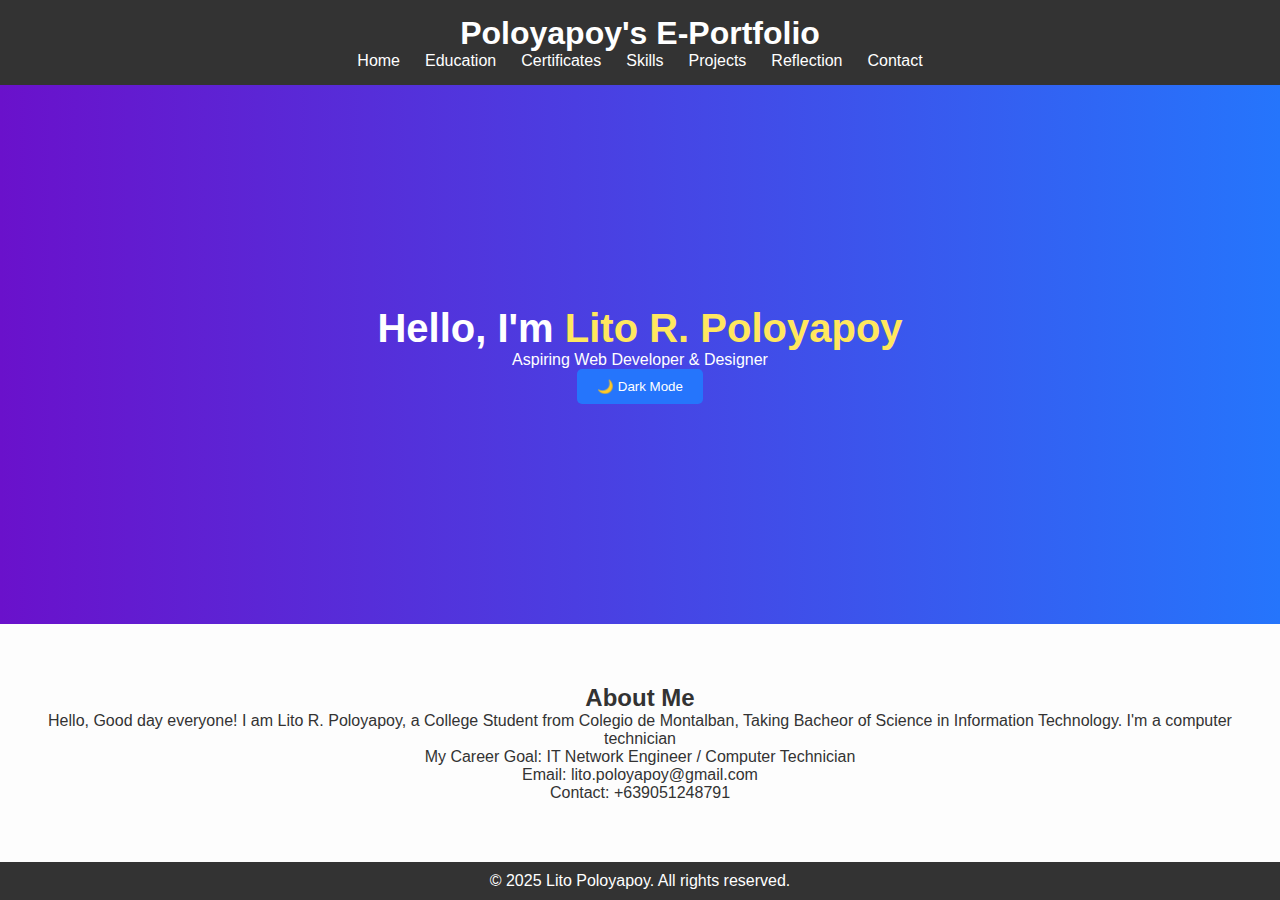
<file: index.html>
<!DOCTYPE html>
<html lang="en">
<head>
  <meta charset="UTF-8" />
  <meta name="viewport" content="width=device-width, initial-scale=1.0" />
  <title>My E-Portfolio | Home</title>
  <link rel="stylesheet" href="style.css" />
</head>
<body>
  <header>
    <nav>
      <h1 class="logo">Poloyapoy's E-Portfolio</h1>
      <ul class="nav-links">
        <li><a href="index.html">Home</a></li>
        <li><a href="education.html">Education</a></li>
        <li><a href="certificates.html">Certificates</a></li>
        <li><a href="skills.html">Skills</a></li>
        <li><a href="projects.html">Projects</a></li>
        <li><a href="reflection.html">Reflection</a></li>
        <li><a href="contact.html">Contact</a></li>
      </ul>
    </nav>
  </header>

  <section class="hero">
    <div class="hero-content">
      <h2>Hello, I'm <span class="highlight">Lito R. Poloyapoy</span></h2>
      <p>Aspiring Web Developer & Designer</p>
      <button id="theme-toggle">🌙 Dark Mode</button>
    </div>
  </section>

  <section class="about">
    <h2>About Me</h2>
    <p>
      Hello, Good day everyone! I am Lito R. Poloyapoy, a College Student from Colegio de Montalban, Taking Bacheor of Science in Information Technology. I'm a computer technician
    </p>
    <p>
      My Career Goal: IT Network Engineer / Computer Technician
    </p>
    <p>
     Email: lito.poloyapoy@gmail.com
    </p>
    <p>
     Contact: +639051248791
    </p>
  </section>

  <footer>
    <p>© 2025 Lito Poloyapoy. All rights reserved.</p>
  </footer>

  <script src="script.js"></script>
</body>
</html>
</file>
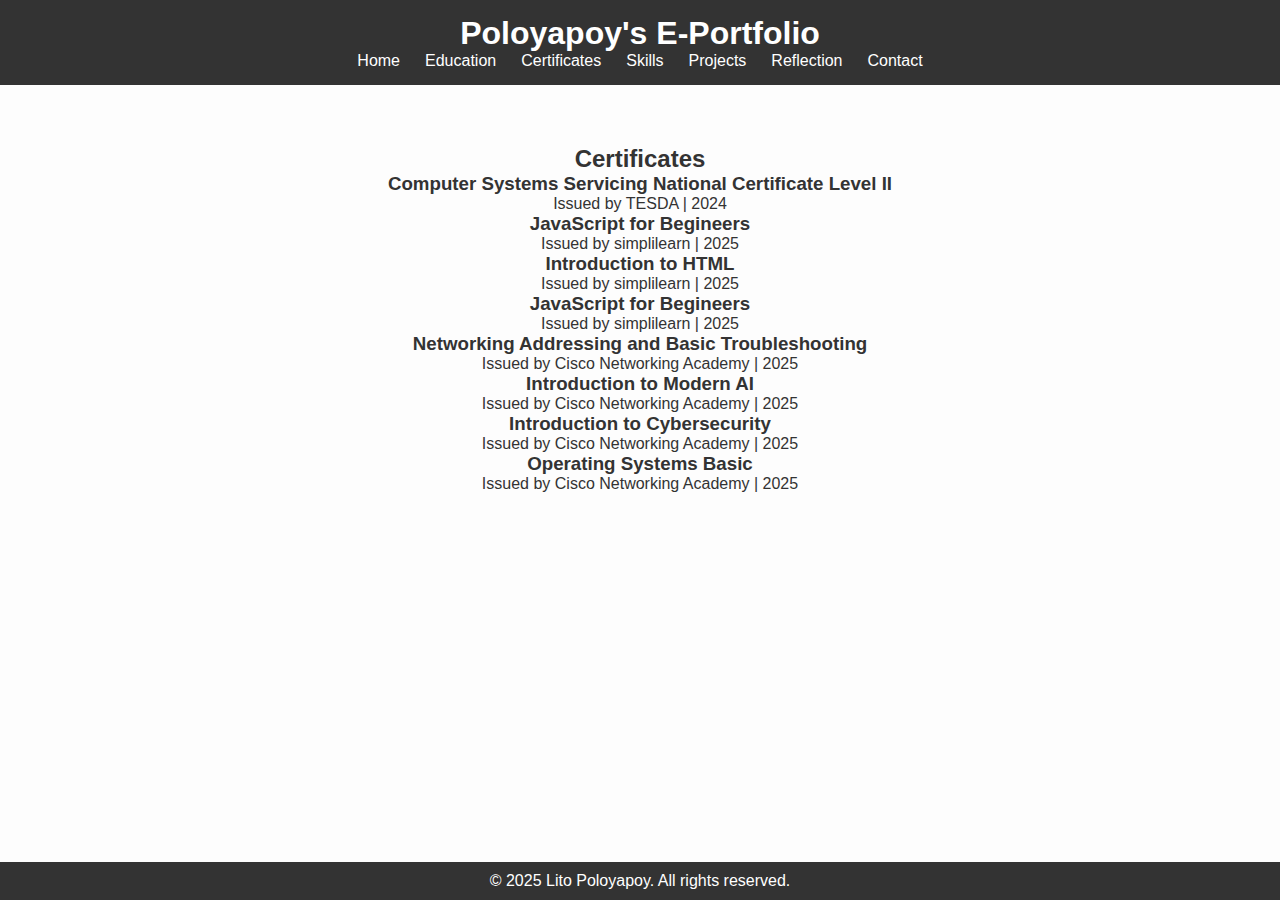
<file: certificates.html>
<!DOCTYPE html>
<html lang="en">
<head>
  <meta charset="UTF-8">
  <meta name="viewport" content="width=device-width, initial-scale=1.0">
  <title>Certificates</title>
  <link rel="stylesheet" href="style.css">
</head>
<body>
  <header>
    <nav>
      <h1 class="logo">Poloyapoy's E-Portfolio</h1>
      <ul class="nav-links">
        <li><a href="index.html">Home</a></li>
        <li><a href="education.html">Education</a></li>
        <li><a href="certificates.html" class="active">Certificates</a></li>
        <li><a href="skills.html">Skills</a></li>
        <li><a href="projects.html">Projects</a></li>
        <li><a href="reflection.html">Reflection</a></li>
        <li><a href="contact.html">Contact</a></li>
      </ul>
    </nav>
  </header>

  <section class="content">
    <h2>Certificates</h2>
    <div class="card">
      <h3>Computer Systems Servicing National Certificate Level II</h3>
      <p>Issued by TESDA | 2024</p>
    </div>

    <div class="card">
      <h3>JavaScript for Begineers</h3>
      <p>Issued by simplilearn | 2025</p>
    </div>
    <div class="card">
        <h3>Introduction to HTML</h3>
        <p>Issued by simplilearn | 2025</p>
    </div>

    <div class="card">
        <h3>JavaScript for Begineers</h3>
        <p>Issued by simplilearn | 2025</p>
      </div>

      <div class="card">
        <h3>Networking Addressing and Basic Troubleshooting</h3>
        <p>Issued by Cisco Networking Academy | 2025</p>
      </div>

    <div class="card">
        <h3>Introduction to Modern AI</h3>
        <p>Issued by Cisco Networking Academy | 2025</p>
    </div>

    <div class="card">
        <h3>Introduction to Cybersecurity</h3>
        <p>Issued by Cisco Networking Academy | 2025</p>
    </div>

    <div class="card">
        <h3>Operating Systems Basic</h3>
        <p>Issued by Cisco Networking Academy | 2025</p>
    </div>

  </section>

  <footer>
    <p>© 2025 Lito Poloyapoy. All rights reserved.</p>
  </footer>
</body>
</html>
</file>
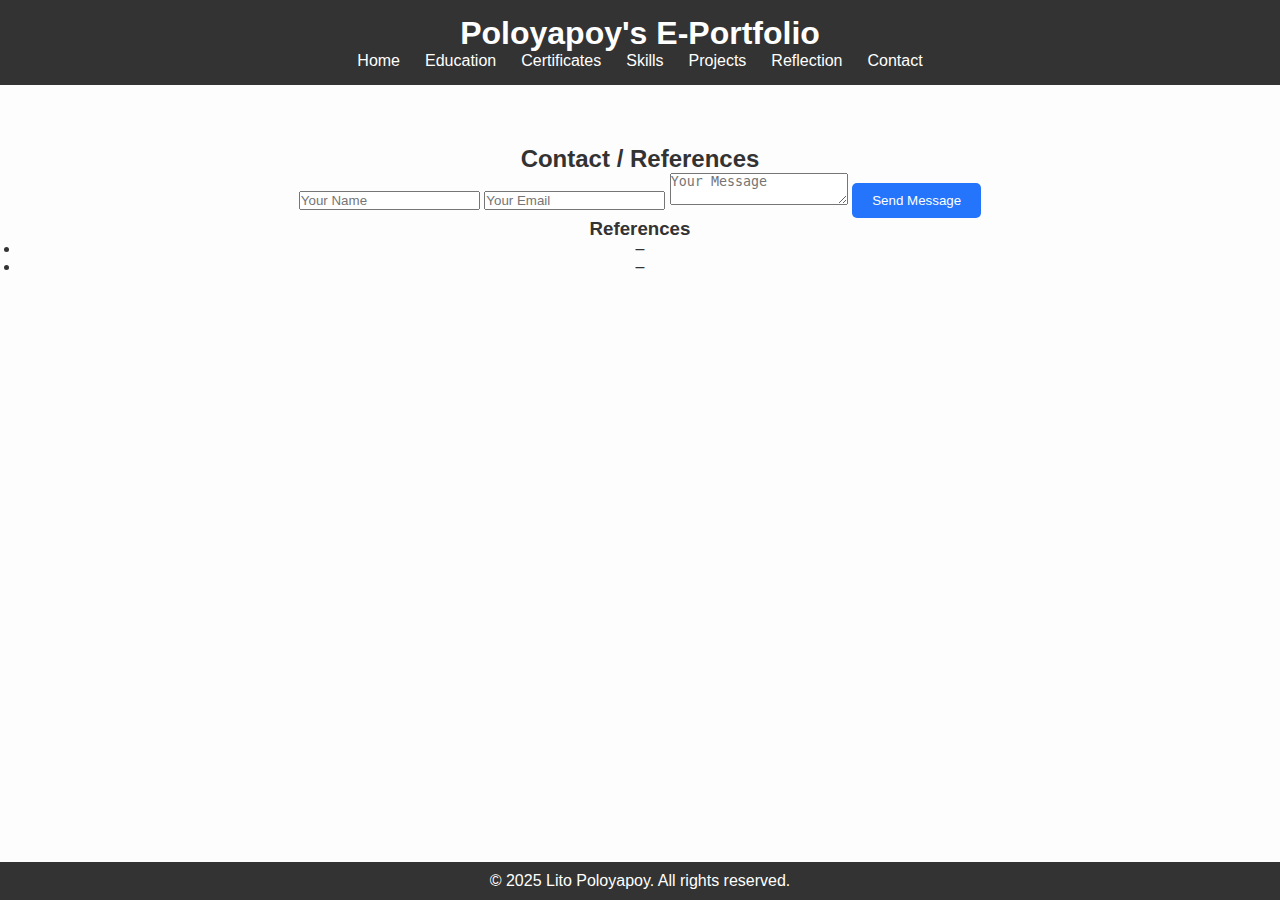
<file: contact.html>
<!DOCTYPE html>
<html lang="en">
<head>
  <meta charset="UTF-8">
  <meta name="viewport" content="width=device-width, initial-scale=1.0">
  <title>Contact / References</title>
  <link rel="stylesheet" href="style.css">
</head>
<body>
  <header>
    <nav>
      <h1 class="logo">Poloyapoy's E-Portfolio</h1>
      <ul class="nav-links">
        <li><a href="index.html">Home</a></li>
        <li><a href="education.html">Education</a></li>
        <li><a href="certificates.html">Certificates</a></li>
        <li><a href="skills.html">Skills</a></li>
        <li><a href="projects.html">Projects</a></li>
        <li><a href="reflection.html">Reflection</a></li>
        <li><a href="contact.html" class="active">Contact</a></li>
      </ul>
    </nav>
  </header>

  <section class="content">
    <h2>Contact / References</h2>
    <form id="contact-form">
      <input type="text" id="name" placeholder="Your Name" required>
      <input type="email" id="email" placeholder="Your Email" required>
      <textarea id="message" placeholder="Your Message" required></textarea>
      <button type="submit">Send Message</button>
    </form>
    <p id="form-status"></p>

    <h3>References</h3>
    <ul>
      <li><strong></strong> – </li>
      <li><strong></strong> – </li>
    </ul>
  </section>

  <footer>
    <p>© 2025 Lito Poloyapoy. All rights reserved.</p>
  </footer>

  <script src="script.js"></script>
</body>
</html>
</file>
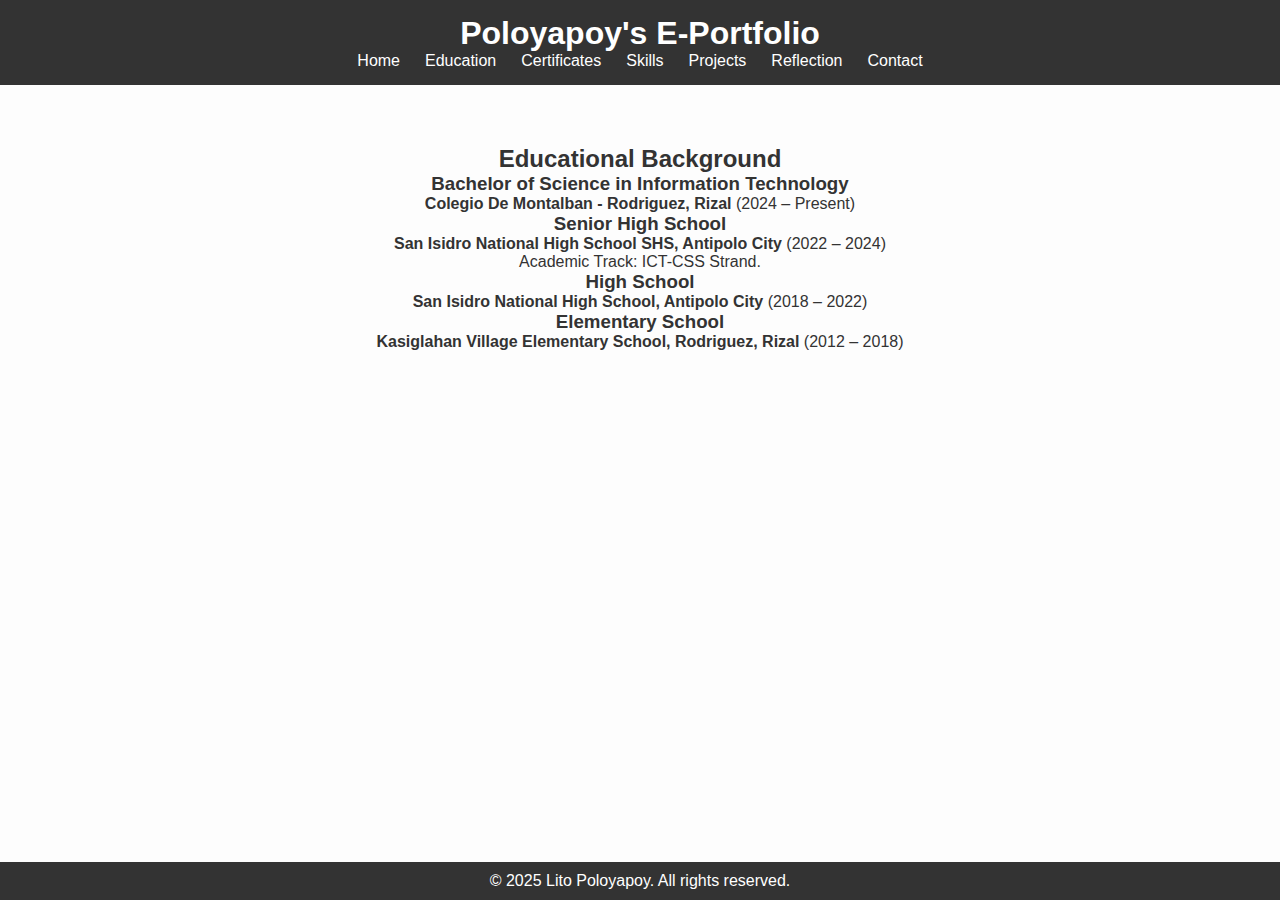
<file: education.html>
<!DOCTYPE html>
<html lang="en">
<head>
  <meta charset="UTF-8">
  <meta name="viewport" content="width=device-width, initial-scale=1.0">
  <title>Educational Background</title>
  <link rel="stylesheet" href="style.css">
</head>
<body>
  <header>
    <nav>
      <h1 class="logo">Poloyapoy's E-Portfolio</h1>
      <ul class="nav-links">
        <li><a href="index.html">Home</a></li>
        <li><a href="education.html" class="active">Education</a></li>
        <li><a href="certificates.html">Certificates</a></li>
        <li><a href="skills.html">Skills</a></li>
        <li><a href="projects.html">Projects</a></li>
        <li><a href="reflection.html">Reflection</a></li>
        <li><a href="contact.html">Contact</a></li>
      </ul>
    </nav>
  </header>

  <section class="content">
    <h2>Educational Background</h2>
    <div class="card">
      <h3>Bachelor of Science in Information Technology</h3>
      <p><strong>Colegio De Montalban - Rodriguez, Rizal</strong> (2024 – Present)</p>
      <p> </p>
    </div>

    <div class="card">
      <h3>Senior High School</h3>
      <p><strong>San Isidro National High School SHS, Antipolo City</strong> (2022 – 2024)</p>
      <p>Academic Track: ICT-CSS Strand.</p>
    </div>

    <div class="card">
        <h3>High School</h3>
        <p><strong>San Isidro National High School, Antipolo City</strong> (2018 – 2022)</p>
      </div>
      
      <div class="card">
        <h3>Elementary School</h3>
        <p><strong>Kasiglahan Village Elementary School, Rodriguez, Rizal</strong> (2012 – 2018)</p>
      </div>  
  </section>

  <footer>
    <p>© 2025 Lito Poloyapoy. All rights reserved.</p>
  </footer>
</body>
</html>
</file>
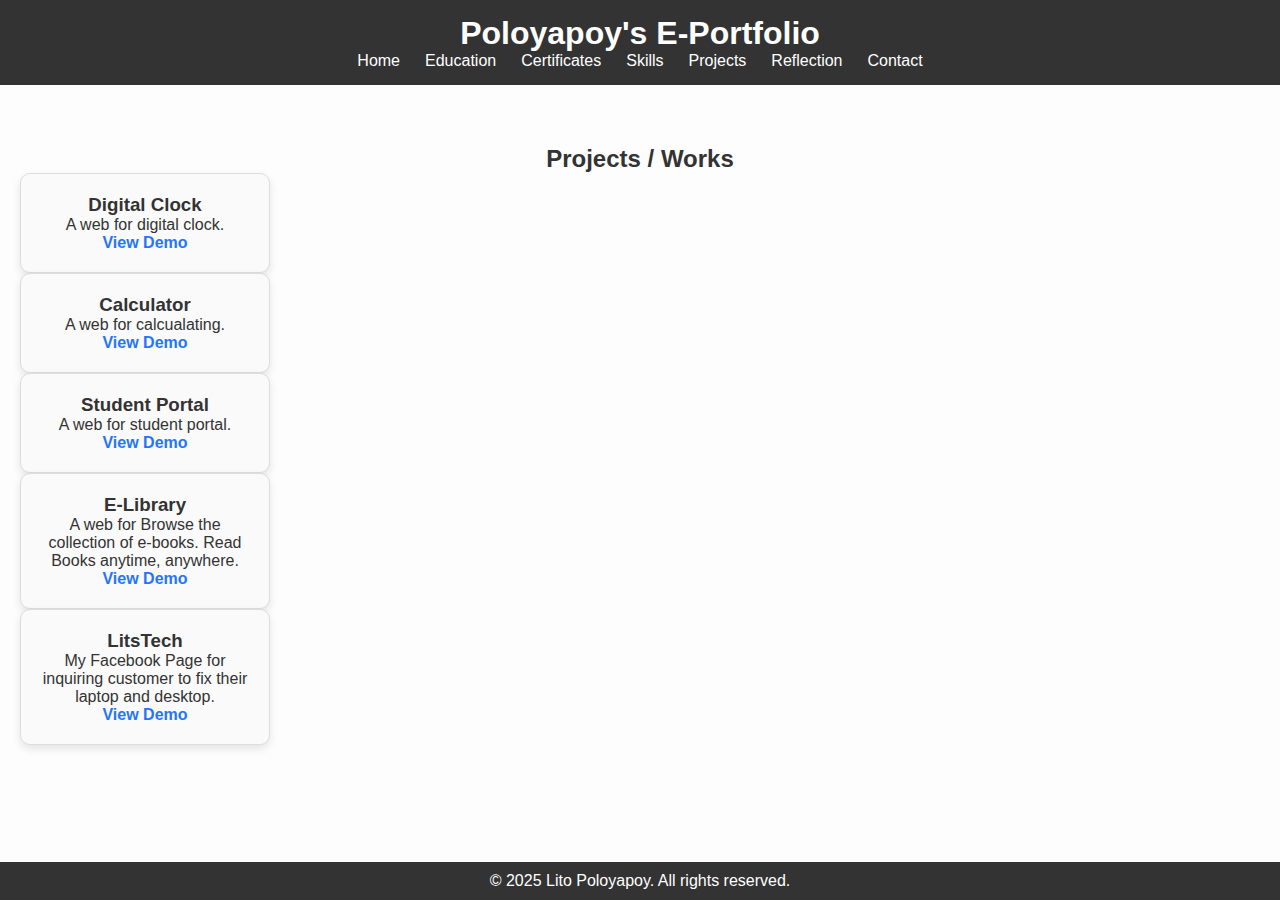
<file: projects.html>
<!DOCTYPE html>
<html lang="en">
<head>
  <meta charset="UTF-8">
  <meta name="viewport" content="width=device-width, initial-scale=1.0">
  <title>Projects / Works</title>
  <link rel="stylesheet" href="style.css">
</head>
<body>
  <header>
    <nav>
      <h1 class="logo">Poloyapoy's E-Portfolio</h1>
      <ul class="nav-links">
        <li><a href="index.html">Home</a></li>
        <li><a href="education.html">Education</a></li>
        <li><a href="certificates.html">Certificates</a></li>
        <li><a href="skills.html">Skills</a></li>
        <li><a href="projects.html" class="active">Projects</a></li>
        <li><a href="reflection.html">Reflection</a></li>
        <li><a href="contact.html">Contact</a></li>
      </ul>
    </nav>
  </header>

  <section class="content">
    <h2>Projects / Works</h2>
    <div class="project-card">
      <h3>Digital Clock</h3>
      <p>A web for digital clock.</p>
      <a href="https://litspoloyaps.github.io/Digital-Clock" target="_blank">View Demo</a>
    </div>
    <div class="project-card">
      <h3>Calculator</h3>
      <p>A web for calcualating.</p>
      <a href="https://litspoloyaps.github.io/Calculator" target="_blank">View Demo</a>
    </div>
    <div class="project-card">
      <h3>Student Portal</h3>
      <p>A web for student portal.</p>
      <a href="https://litspoloyaps.github.io/Student-Portal" target="_blank">View Demo</a>
    </div>
    <div class="project-card">
        <h3>E-Library</h3>
        <p>A web for Browse the collection of e-books. Read Books anytime, anywhere.</p>
        <a href="https://litspoloyaps.github.io/Basa-Tayo" target="_blank">View Demo</a>
      </div>
      <div class="project-card">
        <h3>LitsTech</h3>
        <p>My Facebook Page for inquiring customer to fix their laptop and desktop.</p>
        <a href="https://www.facebook.com/profile.php?id=61559259548642" target="_blank">View Demo</a>
      </div>
  </section>
  <footer>
    <p>© 2025 Lito Poloyapoy. All rights reserved.</p>
  </footer>
</body>
</html>
</file>
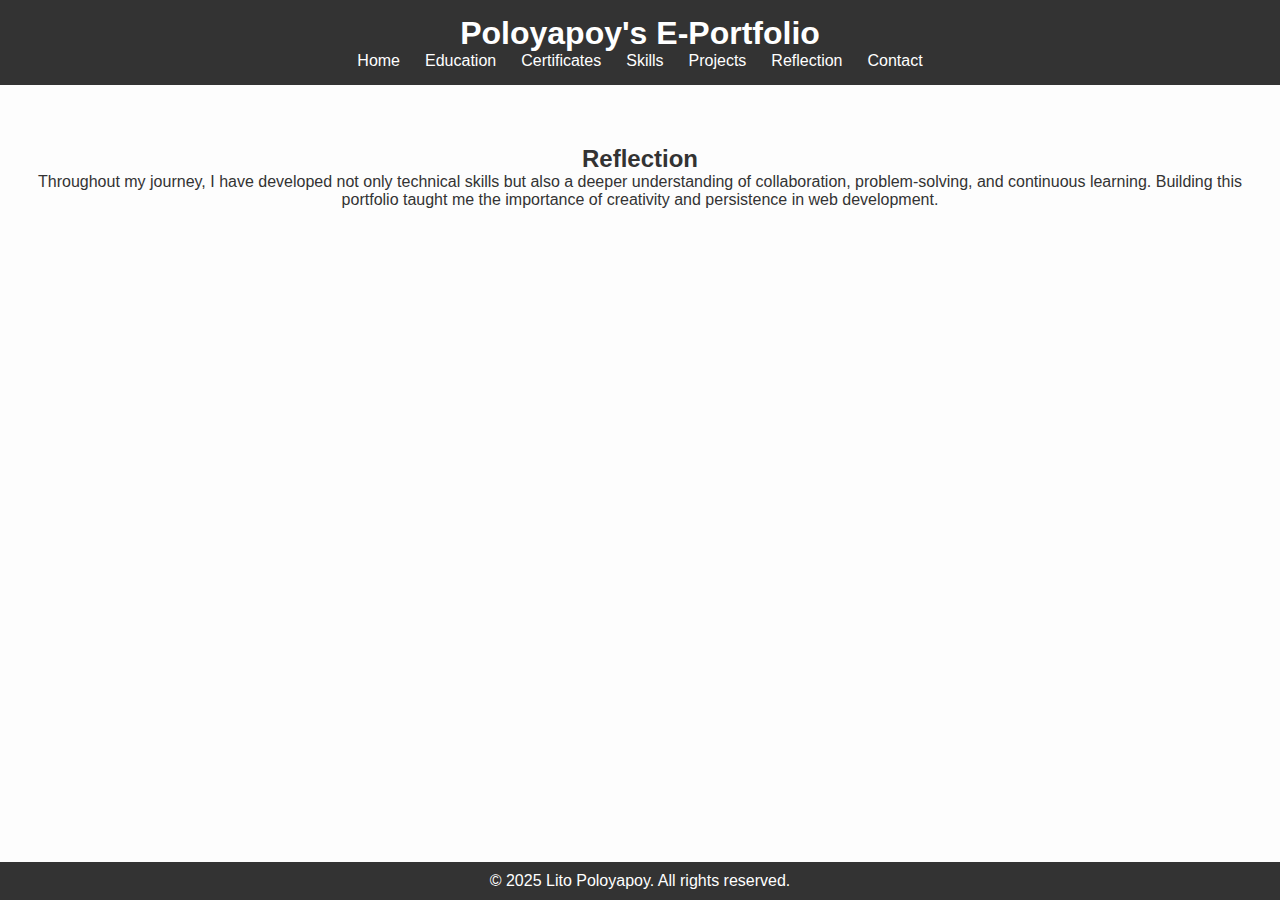
<file: reflection.html>
<!DOCTYPE html>
<html lang="en">
<head>
  <meta charset="UTF-8">
  <meta name="viewport" content="width=device-width, initial-scale=1.0">
  <title>Reflection</title>
  <link rel="stylesheet" href="style.css">
</head>
<body>
  <header>
    <nav>
      <h1 class="logo">Poloyapoy's E-Portfolio</h1>
      <ul class="nav-links">
        <li><a href="index.html">Home</a></li>
        <li><a href="education.html">Education</a></li>
        <li><a href="certificates.html">Certificates</a></li>
        <li><a href="skills.html">Skills</a></li>
        <li><a href="projects.html">Projects</a></li>
        <li><a href="reflection.html" class="active">Reflection</a></li>
        <li><a href="contact.html">Contact</a></li>
      </ul>
    </nav>
  </header>

  <section class="content">
    <h2>Reflection</h2>
    <p>
      Throughout my journey, I have developed not only technical skills but also a deeper understanding of collaboration, problem-solving, and continuous learning.
      Building this portfolio taught me the importance of creativity and persistence in web development.
    </p>
  </section>

  <footer>
    <p>© 2025 Lito Poloyapoy. All rights reserved.</p>
  </footer>
</body>
</html>
</file>
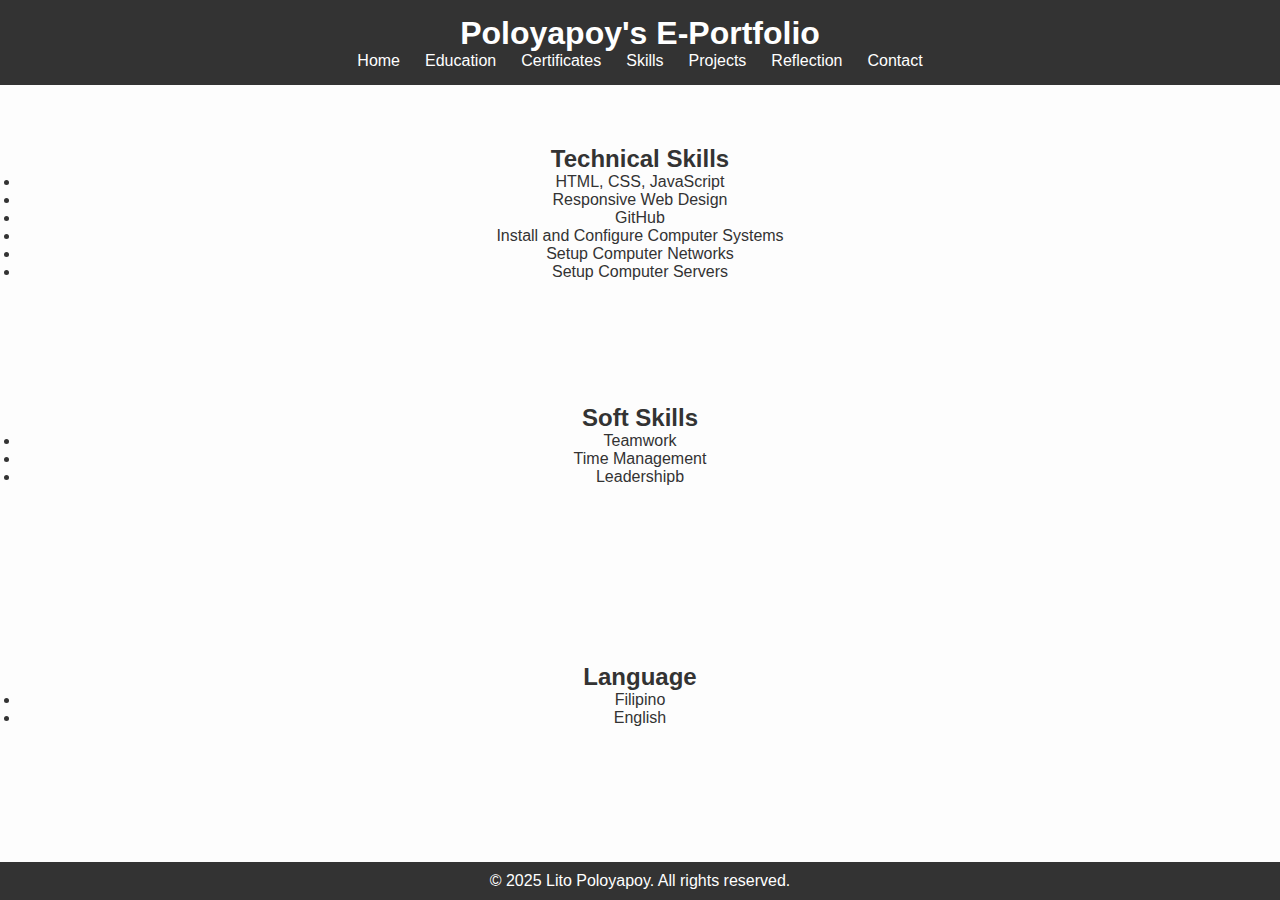
<file: skills.html>
<!DOCTYPE html>
<html lang="en">
<head>
  <meta charset="UTF-8">
  <meta name="viewport" content="width=device-width, initial-scale=1.0">
  <title>Skills</title>
  <link rel="stylesheet" href="style.css">
</head>
<body>
  <header>
    <nav>
      <h1 class="logo">Poloyapoy's E-Portfolio</h1>
      <ul class="nav-links">
        <li><a href="index.html">Home</a></li>
        <li><a href="education.html">Education</a></li>
        <li><a href="certificates.html">Certificates</a></li>
        <li><a href="skills.html" class="active">Skills</a></li>
        <li><a href="projects.html">Projects</a></li>
        <li><a href="reflection.html">Reflection</a></li>
        <li><a href="contact.html">Contact</a></li>
      </ul>
    </nav>
  </header>

  <section class="content">
    <h2>Technical Skills</h2>
    <ul class="skills-list">
      <li>HTML, CSS, JavaScript</li>
      <li>Responsive Web Design</li>
      <li>GitHub</li>
      <li>Install and Configure Computer Systems</li>
      <li>Setup Computer Networks</li>
      <li>Setup Computer Servers</li>
    </ul>
  </section>

  <section class="content">
    <h2>Soft Skills</h2>
    <ul class="skills-list">
      <li>Teamwork</li>
      <li>Time Management</li>
      <li>Leadershipb</li>
  </section>

  <section class="content">
    <h2>Language</h2>
    <ul class="skills-list">
      <li>Filipino</li>
      <li>English</li>
  </section>

  <footer>
    <p>© 2025 Lito Poloyapoy. All rights reserved.</p>
  </footer>
</body>
</html>
</file>
<file: style.css>
html, body {
    height: 100%;
    margin: 0;
    display: flex;
    flex-direction: column;
  }

* {
    margin: 0;
    padding: 0;
    box-sizing: border-box;
  }
  
  body {
    font-family: "Poppins", sans-serif;
    background-color: #fdfdfd;
    color: #333;
    transition: all 0.3s ease;
  }
  
  header {
    background: #333;
    color: white;
    padding: 15px 0;
    text-align: center;
  }
  
  .nav-links {
    list-style: none;
    display: flex;
    justify-content: center;
    gap: 25px;
  }
  
  .nav-links a {
    color: white;
    text-decoration: none;
    font-weight: 500;
  }
  
  .hero {
    height: 80vh;
    display: flex;
    justify-content: center;
    align-items: center;
    background: linear-gradient(to right, #6a11cb, #2575fc);
    color: white;
    text-align: center;
  }
  
  .hero-content h2 {
    font-size: 2.5em;
  }
  
  .highlight {
    color: #ffe75e;
  }
  
  section {
    padding: 60px 20px;
    text-align: center;
  }
  
  .project-list {
    display: flex;
    flex-wrap: wrap;
    justify-content: center;
    gap: 20px;
  }
  
  .project-card {
    background: #fafafa;
    border: 1px solid #ddd;
    border-radius: 10px;
    padding: 20px;
    width: 250px;
    box-shadow: 0 4px 8px rgba(0, 0, 0, 0.1);
  }
  
  .project-card a {
    color: #2575fc;
    text-decoration: none;
    font-weight: bold;
  }
  
  .contact form {
    display: flex;
    flex-direction: column;
    align-items: center;
    gap: 15px;
    max-width: 400px;
    margin: 0 auto;
  }
  
  .contact input,
  .contact textarea {
    width: 100%;
    padding: 10px;
    border-radius: 5px;
    border: 1px solid #ccc;
  }
  
  button {
    background: #2575fc;
    color: white;
    border: none;
    padding: 10px 20px;
    border-radius: 5px;
    cursor: pointer;
    transition: background 0.3s;
  }
  
  button:hover {
    background: #6a11cb;
  }
  
  .content {
    flex: 1;
  }
  
  footer {
    background-color: #333;
    color: white;
    text-align: center;
    padding: 10px;
  }
  
  .dark-mode {
    background-color: #121212;
    color: #f5f5f5;
  }
  
  .dark-mode header,
  .dark-mode footer {
    background-color: #222;
  }
</file>
